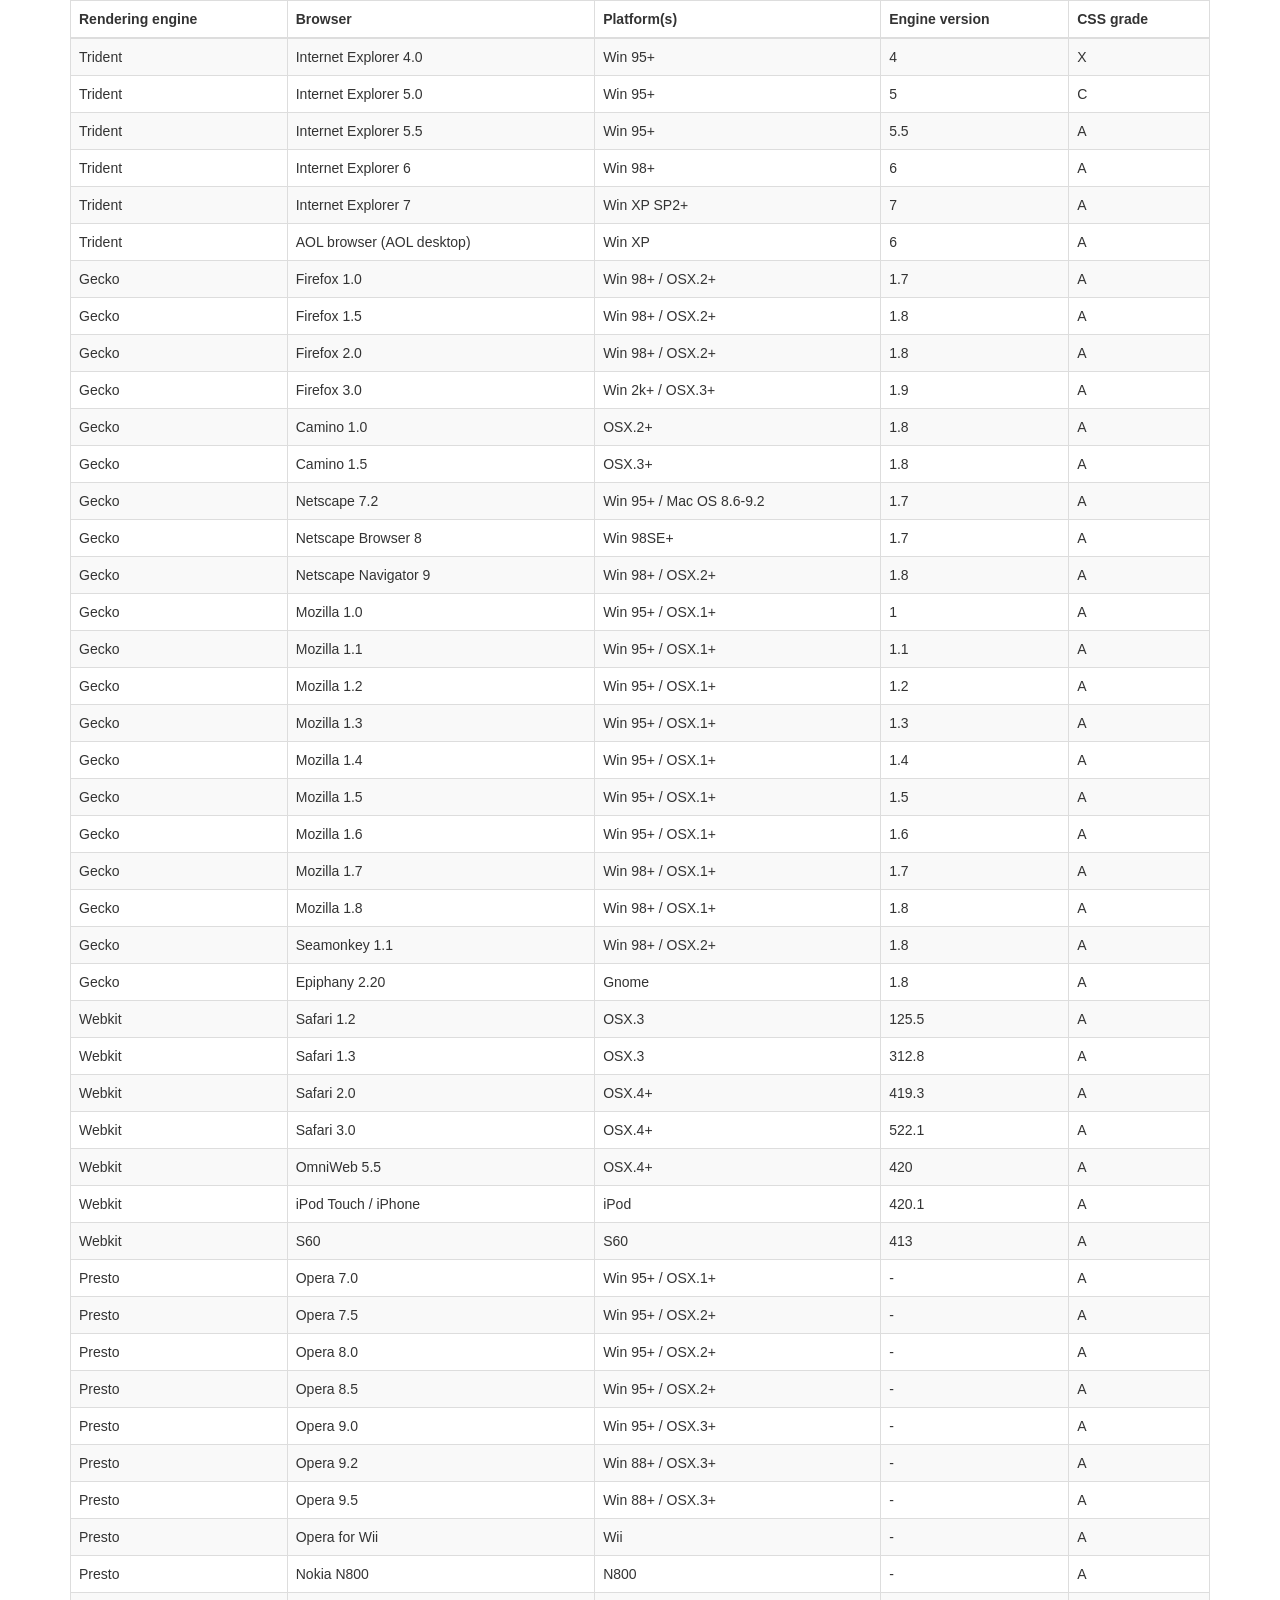
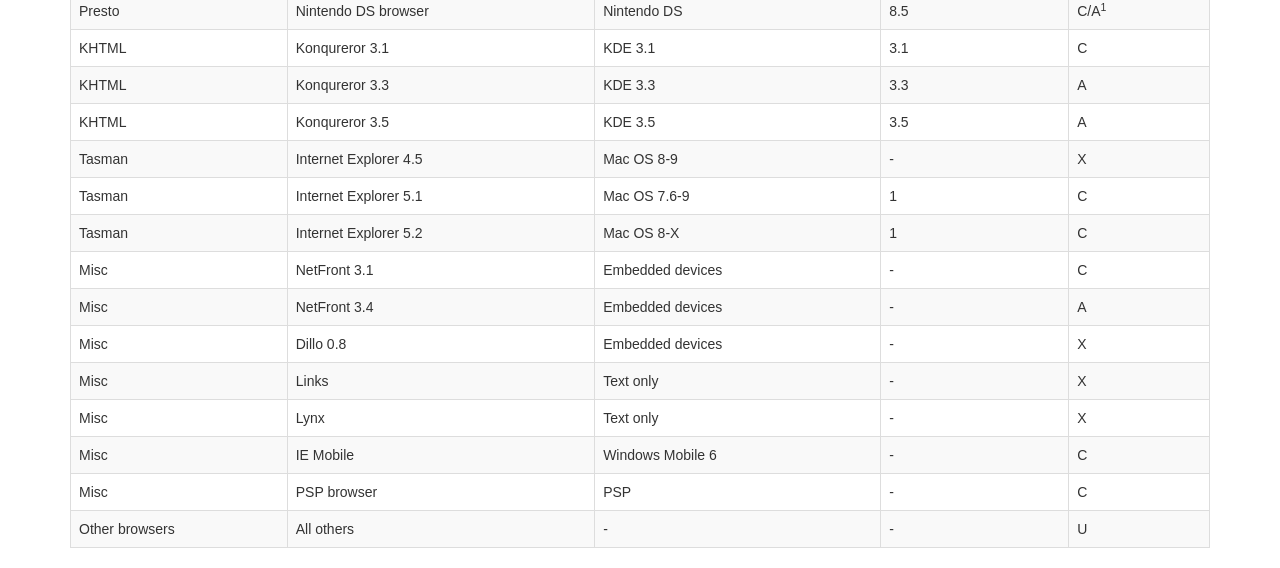
<file: src/main/resources/static/security/libs/jquery/plugins/integration/bootstrap/3/index.html>
<!DOCTYPE HTML PUBLIC "-//W3C//DTD HTML 4.01//EN" "http://www.w3.org/TR/html4/strict.dtd">
<html>
	<head>
		<meta http-equiv="content-type" content="text/html; charset=utf-8" />
		
		<title>DataTables Bootstrap 3 example</title>

		<link rel="stylesheet" type="text/css" href="//maxcdn.bootstrapcdn.com/bootstrap/3.3.0/css/bootstrap.min.css">
		<link rel="stylesheet" type="text/css" href="dataTables.bootstrap.css">

		<script type="text/javascript" language="javascript" src="//code.jquery.com/jquery-1.11.1.min.js"></script>
		<script type="text/javascript" language="javascript" src="//cdn.datatables.net/1.10.3/js/jquery.dataTables.min.js"></script>
		<script type="text/javascript" language="javascript" src="dataTables.bootstrap.js"></script>
		<script type="text/javascript" charset="utf-8">
			$(document).ready(function() {
				$('#example').dataTable();
			} );
		</script>
	</head>
	<body>
		<div class="container">
			
<table cellpadding="0" cellspacing="0" border="0" class="table table-striped table-bordered" id="example">
	<thead>
		<tr>
			<th>Rendering engine</th>
			<th>Browser</th>
			<th>Platform(s)</th>
			<th>Engine version</th>
			<th>CSS grade</th>
		</tr>
	</thead>
	<tbody>
		<tr class="odd gradeX">
			<td>Trident</td>
			<td>Internet
				 Explorer 4.0</td>
			<td>Win 95+</td>
			<td class="center"> 4</td>
			<td class="center">X</td>
		</tr>
		<tr class="even gradeC">
			<td>Trident</td>
			<td>Internet
				 Explorer 5.0</td>
			<td>Win 95+</td>
			<td class="center">5</td>
			<td class="center">C</td>
		</tr>
		<tr class="odd gradeA">
			<td>Trident</td>
			<td>Internet
				 Explorer 5.5</td>
			<td>Win 95+</td>
			<td class="center">5.5</td>
			<td class="center">A</td>
		</tr>
		<tr class="even gradeA">
			<td>Trident</td>
			<td>Internet
				 Explorer 6</td>
			<td>Win 98+</td>
			<td class="center">6</td>
			<td class="center">A</td>
		</tr>
		<tr class="odd gradeA">
			<td>Trident</td>
			<td>Internet Explorer 7</td>
			<td>Win XP SP2+</td>
			<td class="center">7</td>
			<td class="center">A</td>
		</tr>
		<tr class="even gradeA">
			<td>Trident</td>
			<td>AOL browser (AOL desktop)</td>
			<td>Win XP</td>
			<td class="center">6</td>
			<td class="center">A</td>
		</tr>
		<tr class="gradeA">
			<td>Gecko</td>
			<td>Firefox 1.0</td>
			<td>Win 98+ / OSX.2+</td>
			<td class="center">1.7</td>
			<td class="center">A</td>
		</tr>
		<tr class="gradeA">
			<td>Gecko</td>
			<td>Firefox 1.5</td>
			<td>Win 98+ / OSX.2+</td>
			<td class="center">1.8</td>
			<td class="center">A</td>
		</tr>
		<tr class="gradeA">
			<td>Gecko</td>
			<td>Firefox 2.0</td>
			<td>Win 98+ / OSX.2+</td>
			<td class="center">1.8</td>
			<td class="center">A</td>
		</tr>
		<tr class="gradeA">
			<td>Gecko</td>
			<td>Firefox 3.0</td>
			<td>Win 2k+ / OSX.3+</td>
			<td class="center">1.9</td>
			<td class="center">A</td>
		</tr>
		<tr class="gradeA">
			<td>Gecko</td>
			<td>Camino 1.0</td>
			<td>OSX.2+</td>
			<td class="center">1.8</td>
			<td class="center">A</td>
		</tr>
		<tr class="gradeA">
			<td>Gecko</td>
			<td>Camino 1.5</td>
			<td>OSX.3+</td>
			<td class="center">1.8</td>
			<td class="center">A</td>
		</tr>
		<tr class="gradeA">
			<td>Gecko</td>
			<td>Netscape 7.2</td>
			<td>Win 95+ / Mac OS 8.6-9.2</td>
			<td class="center">1.7</td>
			<td class="center">A</td>
		</tr>
		<tr class="gradeA">
			<td>Gecko</td>
			<td>Netscape Browser 8</td>
			<td>Win 98SE+</td>
			<td class="center">1.7</td>
			<td class="center">A</td>
		</tr>
		<tr class="gradeA">
			<td>Gecko</td>
			<td>Netscape Navigator 9</td>
			<td>Win 98+ / OSX.2+</td>
			<td class="center">1.8</td>
			<td class="center">A</td>
		</tr>
		<tr class="gradeA">
			<td>Gecko</td>
			<td>Mozilla 1.0</td>
			<td>Win 95+ / OSX.1+</td>
			<td class="center">1</td>
			<td class="center">A</td>
		</tr>
		<tr class="gradeA">
			<td>Gecko</td>
			<td>Mozilla 1.1</td>
			<td>Win 95+ / OSX.1+</td>
			<td class="center">1.1</td>
			<td class="center">A</td>
		</tr>
		<tr class="gradeA">
			<td>Gecko</td>
			<td>Mozilla 1.2</td>
			<td>Win 95+ / OSX.1+</td>
			<td class="center">1.2</td>
			<td class="center">A</td>
		</tr>
		<tr class="gradeA">
			<td>Gecko</td>
			<td>Mozilla 1.3</td>
			<td>Win 95+ / OSX.1+</td>
			<td class="center">1.3</td>
			<td class="center">A</td>
		</tr>
		<tr class="gradeA">
			<td>Gecko</td>
			<td>Mozilla 1.4</td>
			<td>Win 95+ / OSX.1+</td>
			<td class="center">1.4</td>
			<td class="center">A</td>
		</tr>
		<tr class="gradeA">
			<td>Gecko</td>
			<td>Mozilla 1.5</td>
			<td>Win 95+ / OSX.1+</td>
			<td class="center">1.5</td>
			<td class="center">A</td>
		</tr>
		<tr class="gradeA">
			<td>Gecko</td>
			<td>Mozilla 1.6</td>
			<td>Win 95+ / OSX.1+</td>
			<td class="center">1.6</td>
			<td class="center">A</td>
		</tr>
		<tr class="gradeA">
			<td>Gecko</td>
			<td>Mozilla 1.7</td>
			<td>Win 98+ / OSX.1+</td>
			<td class="center">1.7</td>
			<td class="center">A</td>
		</tr>
		<tr class="gradeA">
			<td>Gecko</td>
			<td>Mozilla 1.8</td>
			<td>Win 98+ / OSX.1+</td>
			<td class="center">1.8</td>
			<td class="center">A</td>
		</tr>
		<tr class="gradeA">
			<td>Gecko</td>
			<td>Seamonkey 1.1</td>
			<td>Win 98+ / OSX.2+</td>
			<td class="center">1.8</td>
			<td class="center">A</td>
		</tr>
		<tr class="gradeA">
			<td>Gecko</td>
			<td>Epiphany 2.20</td>
			<td>Gnome</td>
			<td class="center">1.8</td>
			<td class="center">A</td>
		</tr>
		<tr class="gradeA">
			<td>Webkit</td>
			<td>Safari 1.2</td>
			<td>OSX.3</td>
			<td class="center">125.5</td>
			<td class="center">A</td>
		</tr>
		<tr class="gradeA">
			<td>Webkit</td>
			<td>Safari 1.3</td>
			<td>OSX.3</td>
			<td class="center">312.8</td>
			<td class="center">A</td>
		</tr>
		<tr class="gradeA">
			<td>Webkit</td>
			<td>Safari 2.0</td>
			<td>OSX.4+</td>
			<td class="center">419.3</td>
			<td class="center">A</td>
		</tr>
		<tr class="gradeA">
			<td>Webkit</td>
			<td>Safari 3.0</td>
			<td>OSX.4+</td>
			<td class="center">522.1</td>
			<td class="center">A</td>
		</tr>
		<tr class="gradeA">
			<td>Webkit</td>
			<td>OmniWeb 5.5</td>
			<td>OSX.4+</td>
			<td class="center">420</td>
			<td class="center">A</td>
		</tr>
		<tr class="gradeA">
			<td>Webkit</td>
			<td>iPod Touch / iPhone</td>
			<td>iPod</td>
			<td class="center">420.1</td>
			<td class="center">A</td>
		</tr>
		<tr class="gradeA">
			<td>Webkit</td>
			<td>S60</td>
			<td>S60</td>
			<td class="center">413</td>
			<td class="center">A</td>
		</tr>
		<tr class="gradeA">
			<td>Presto</td>
			<td>Opera 7.0</td>
			<td>Win 95+ / OSX.1+</td>
			<td class="center">-</td>
			<td class="center">A</td>
		</tr>
		<tr class="gradeA">
			<td>Presto</td>
			<td>Opera 7.5</td>
			<td>Win 95+ / OSX.2+</td>
			<td class="center">-</td>
			<td class="center">A</td>
		</tr>
		<tr class="gradeA">
			<td>Presto</td>
			<td>Opera 8.0</td>
			<td>Win 95+ / OSX.2+</td>
			<td class="center">-</td>
			<td class="center">A</td>
		</tr>
		<tr class="gradeA">
			<td>Presto</td>
			<td>Opera 8.5</td>
			<td>Win 95+ / OSX.2+</td>
			<td class="center">-</td>
			<td class="center">A</td>
		</tr>
		<tr class="gradeA">
			<td>Presto</td>
			<td>Opera 9.0</td>
			<td>Win 95+ / OSX.3+</td>
			<td class="center">-</td>
			<td class="center">A</td>
		</tr>
		<tr class="gradeA">
			<td>Presto</td>
			<td>Opera 9.2</td>
			<td>Win 88+ / OSX.3+</td>
			<td class="center">-</td>
			<td class="center">A</td>
		</tr>
		<tr class="gradeA">
			<td>Presto</td>
			<td>Opera 9.5</td>
			<td>Win 88+ / OSX.3+</td>
			<td class="center">-</td>
			<td class="center">A</td>
		</tr>
		<tr class="gradeA">
			<td>Presto</td>
			<td>Opera for Wii</td>
			<td>Wii</td>
			<td class="center">-</td>
			<td class="center">A</td>
		</tr>
		<tr class="gradeA">
			<td>Presto</td>
			<td>Nokia N800</td>
			<td>N800</td>
			<td class="center">-</td>
			<td class="center">A</td>
		</tr>
		<tr class="gradeA">
			<td>Presto</td>
			<td>Nintendo DS browser</td>
			<td>Nintendo DS</td>
			<td class="center">8.5</td>
			<td class="center">C/A<sup>1</sup></td>
		</tr>
		<tr class="gradeC">
			<td>KHTML</td>
			<td>Konqureror 3.1</td>
			<td>KDE 3.1</td>
			<td class="center">3.1</td>
			<td class="center">C</td>
		</tr>
		<tr class="gradeA">
			<td>KHTML</td>
			<td>Konqureror 3.3</td>
			<td>KDE 3.3</td>
			<td class="center">3.3</td>
			<td class="center">A</td>
		</tr>
		<tr class="gradeA">
			<td>KHTML</td>
			<td>Konqureror 3.5</td>
			<td>KDE 3.5</td>
			<td class="center">3.5</td>
			<td class="center">A</td>
		</tr>
		<tr class="gradeX">
			<td>Tasman</td>
			<td>Internet Explorer 4.5</td>
			<td>Mac OS 8-9</td>
			<td class="center">-</td>
			<td class="center">X</td>
		</tr>
		<tr class="gradeC">
			<td>Tasman</td>
			<td>Internet Explorer 5.1</td>
			<td>Mac OS 7.6-9</td>
			<td class="center">1</td>
			<td class="center">C</td>
		</tr>
		<tr class="gradeC">
			<td>Tasman</td>
			<td>Internet Explorer 5.2</td>
			<td>Mac OS 8-X</td>
			<td class="center">1</td>
			<td class="center">C</td>
		</tr>
		<tr class="gradeA">
			<td>Misc</td>
			<td>NetFront 3.1</td>
			<td>Embedded devices</td>
			<td class="center">-</td>
			<td class="center">C</td>
		</tr>
		<tr class="gradeA">
			<td>Misc</td>
			<td>NetFront 3.4</td>
			<td>Embedded devices</td>
			<td class="center">-</td>
			<td class="center">A</td>
		</tr>
		<tr class="gradeX">
			<td>Misc</td>
			<td>Dillo 0.8</td>
			<td>Embedded devices</td>
			<td class="center">-</td>
			<td class="center">X</td>
		</tr>
		<tr class="gradeX">
			<td>Misc</td>
			<td>Links</td>
			<td>Text only</td>
			<td class="center">-</td>
			<td class="center">X</td>
		</tr>
		<tr class="gradeX">
			<td>Misc</td>
			<td>Lynx</td>
			<td>Text only</td>
			<td class="center">-</td>
			<td class="center">X</td>
		</tr>
		<tr class="gradeC">
			<td>Misc</td>
			<td>IE Mobile</td>
			<td>Windows Mobile 6</td>
			<td class="center">-</td>
			<td class="center">C</td>
		</tr>
		<tr class="gradeC">
			<td>Misc</td>
			<td>PSP browser</td>
			<td>PSP</td>
			<td class="center">-</td>
			<td class="center">C</td>
		</tr>
		<tr class="gradeU">
			<td>Other browsers</td>
			<td>All others</td>
			<td>-</td>
			<td class="center">-</td>
			<td class="center">U</td>
		</tr>
	</tbody>
</table>
			
		</div>
	</body>
</html>
</file>
